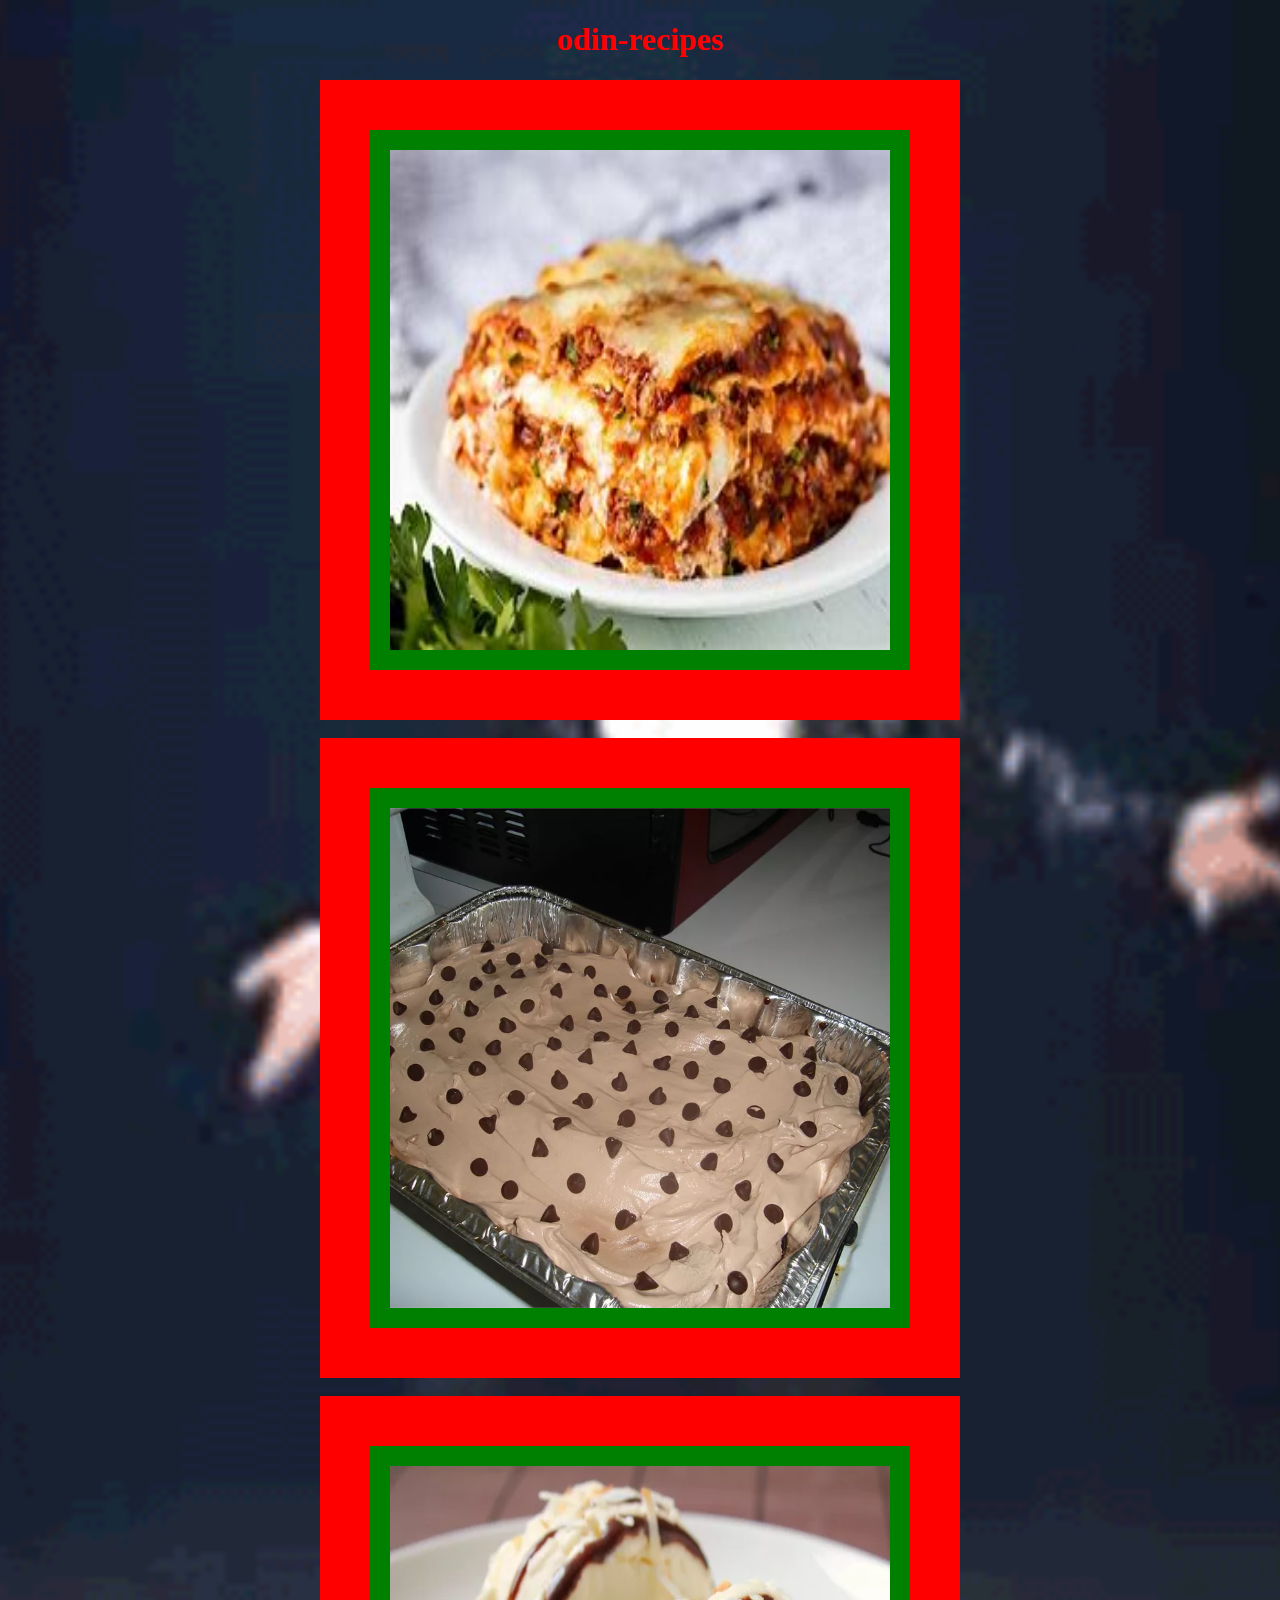
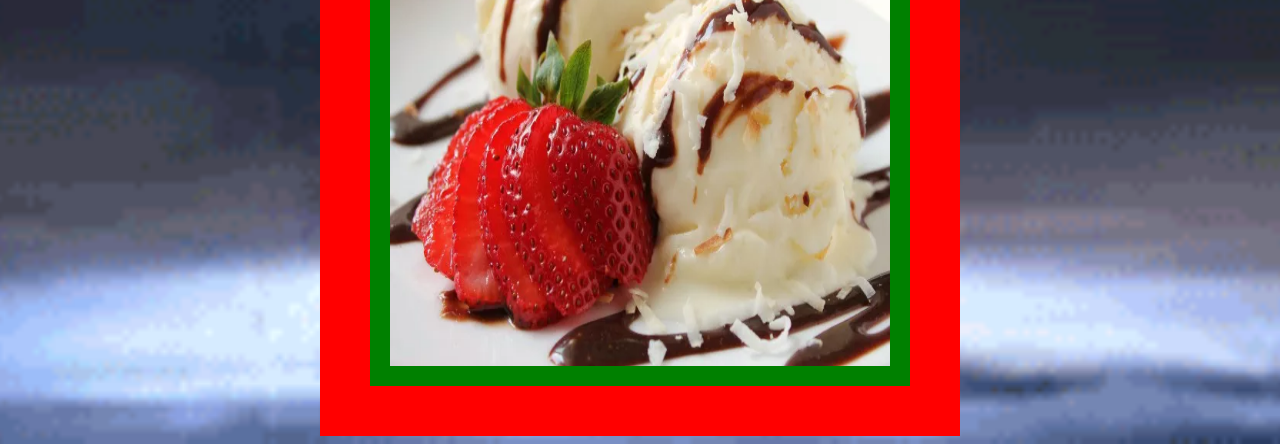
<file: index.html>
<!DOCTYPE html>
<html lang="en">
<head>
    <meta charset="UTF-8">
    <meta name="viewport" content="width=device-width, initial-scale=1.0">
    <title>Document</title>
    <link rel="stylesheet" href="style.css">
</head>
<body>
    <h1 style="text-align:center">
        odin-recipes
    </h1>
    <a href="recipes/lasagna.html" ><img src="recipes/OIP.jfif" alt="click to go to lasagna page" class="lasagna"></a>
    <br>
    <a href="recipes/cake.html" ><img src="recipes/cake.webp" alt="click to go to cake page" class="cake cream"></a>
    <br>
    <a href="recipes/Icecream.html" ><img src="recipes/icecream.webp" alt="click to go to icecream page" class="cream"></a>
</body>
</html>
</file>
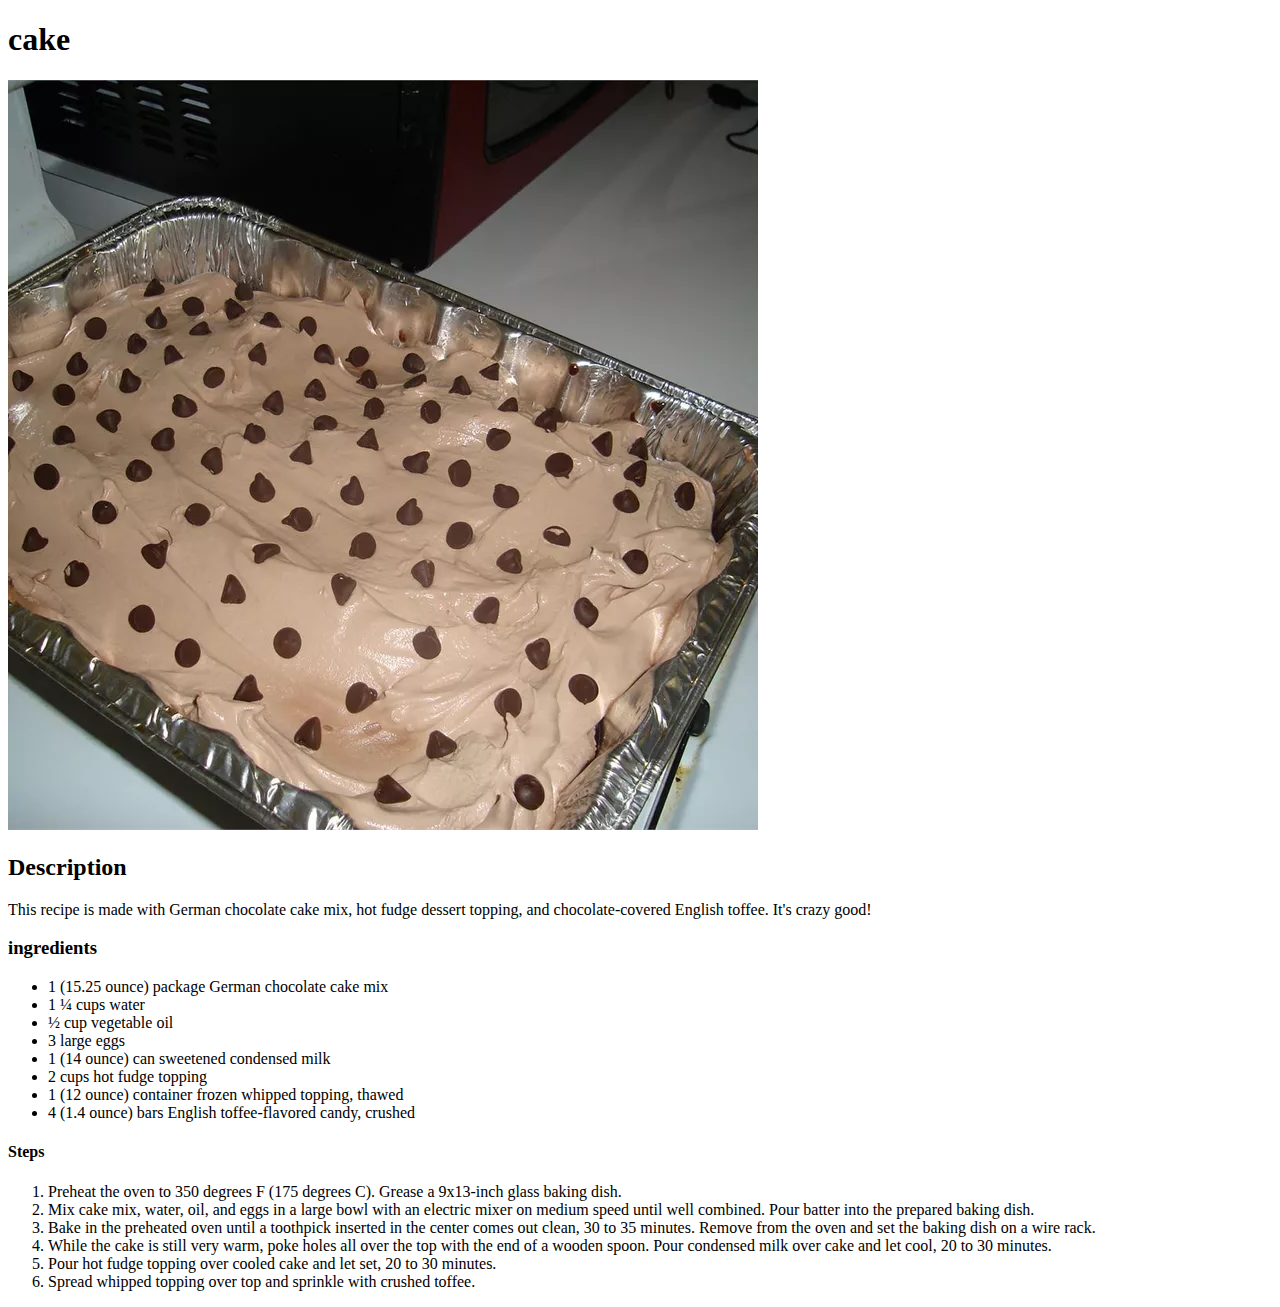
<file: recipes/cake.html>
<!DOCTYPE html>
<html lang="en">
<head>
    <meta charset="UTF-8">
    <meta name="viewport" content="width=device-width, initial-scale=1.0">
    <title>Document</title>
</head>
<body>
    <h1>
    cake
    </h1>
        <img src="cake.webp" alt="cake">
    <h2>
    Description  
    </h2>
    <p>
        This recipe is made with German chocolate cake mix, hot fudge dessert topping, and chocolate-covered English toffee. It's crazy good!
    </p>
    <h3>
    ingredients
    </h3>
    <ul>
        <li>1 (15.25 ounce) package German chocolate cake mix
        <li>1 ¼ cups water
        <li>½ cup vegetable oil
        <li>3 large eggs
        <li>1 (14 ounce) can sweetened condensed milk
        <li>2 cups hot fudge topping
        <li>1 (12 ounce) container frozen whipped topping, thawed
        <li>4 (1.4 ounce) bars English toffee-flavored candy, crushed
    </ul>
    <h4>Steps</h4>
    <ol>
        <li>Preheat the oven to 350 degrees F (175 degrees C). Grease a 9x13-inch glass baking dish.
        <li>Mix cake mix, water, oil, and eggs in a large bowl with an electric mixer on medium speed until well combined. Pour batter into the prepared baking dish.
        <li>Bake in the preheated oven until a toothpick inserted in the center comes out clean, 30 to 35 minutes. Remove from the oven and set the baking dish on a wire rack.
        <li>While the cake is still very warm, poke holes all over the top with the end of a wooden spoon. Pour condensed milk over cake and let cool, 20 to 30 minutes.
        <li>Pour hot fudge topping over cooled cake and let set, 20 to 30 minutes.
        <li>Spread whipped topping over top and sprinkle with crushed toffee.
    </ol>
</body>
</html>
</file>
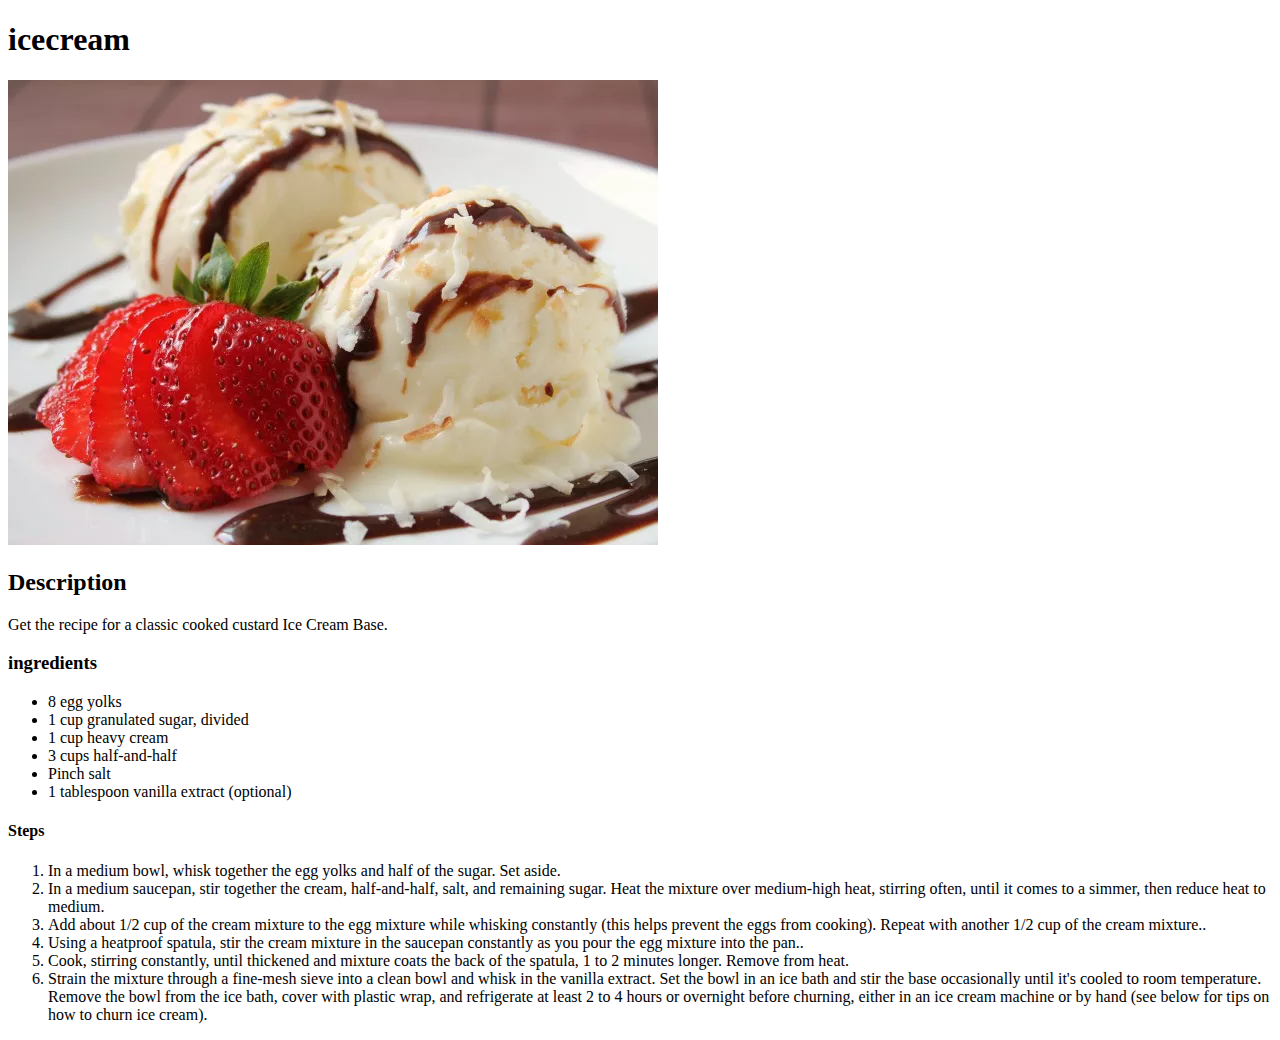
<file: recipes/Icecream.html>
<!DOCTYPE html>
<html lang="en">
<head>
    <meta charset="UTF-8">
    <meta name="viewport" content="width=device-width, initial-scale=1.0">
    <title>Document</title>
</head>
<body>
    <h1>
    icecream
    </h1>
        <img src="icecream.webp" alt="Icecream">
    <h2>
    Description  
    </h2>
    <p>
        Get the recipe for a classic cooked custard Ice Cream Base.
    </p>
    <h3>
    ingredients
    </h3>
    <ul>
        <li>8 egg yolks
        <li>1 cup granulated sugar, divided
        <li>1 cup heavy cream
        <li>3 cups half-and-half
        <li>Pinch salt
        <li>1 tablespoon vanilla extract (optional)
    </ul>
    <h4>Steps</h4>
    <ol>
        <li>In a medium bowl, whisk together the egg yolks and half of the sugar. Set aside.
        <li>In a medium saucepan, stir together the cream, half-and-half, salt, and remaining sugar. Heat the mixture over medium-high heat, stirring often, until it comes to a simmer, then reduce heat to medium.
        <li>Add about 1/2 cup of the cream mixture to the egg mixture while whisking constantly (this helps prevent the eggs from cooking). Repeat with another 1/2 cup of the cream mixture..
        <li>Using a heatproof spatula, stir the cream mixture in the saucepan constantly as you pour the egg mixture into the pan..
        <li>Cook, stirring constantly, until thickened and mixture coats the back of the spatula, 1 to 2 minutes longer. Remove from heat.
        <li>Strain the mixture through a fine-mesh sieve into a clean bowl and whisk in the vanilla extract. Set the bowl in an ice bath and stir the base occasionally until it's cooled to room temperature. Remove the bowl from the ice bath, cover with plastic wrap, and refrigerate at least 2 to 4 hours or overnight before churning, either in an ice cream machine or by hand (see below for tips on how to churn ice cream).
    </ol>
</body>
</html>
</file>
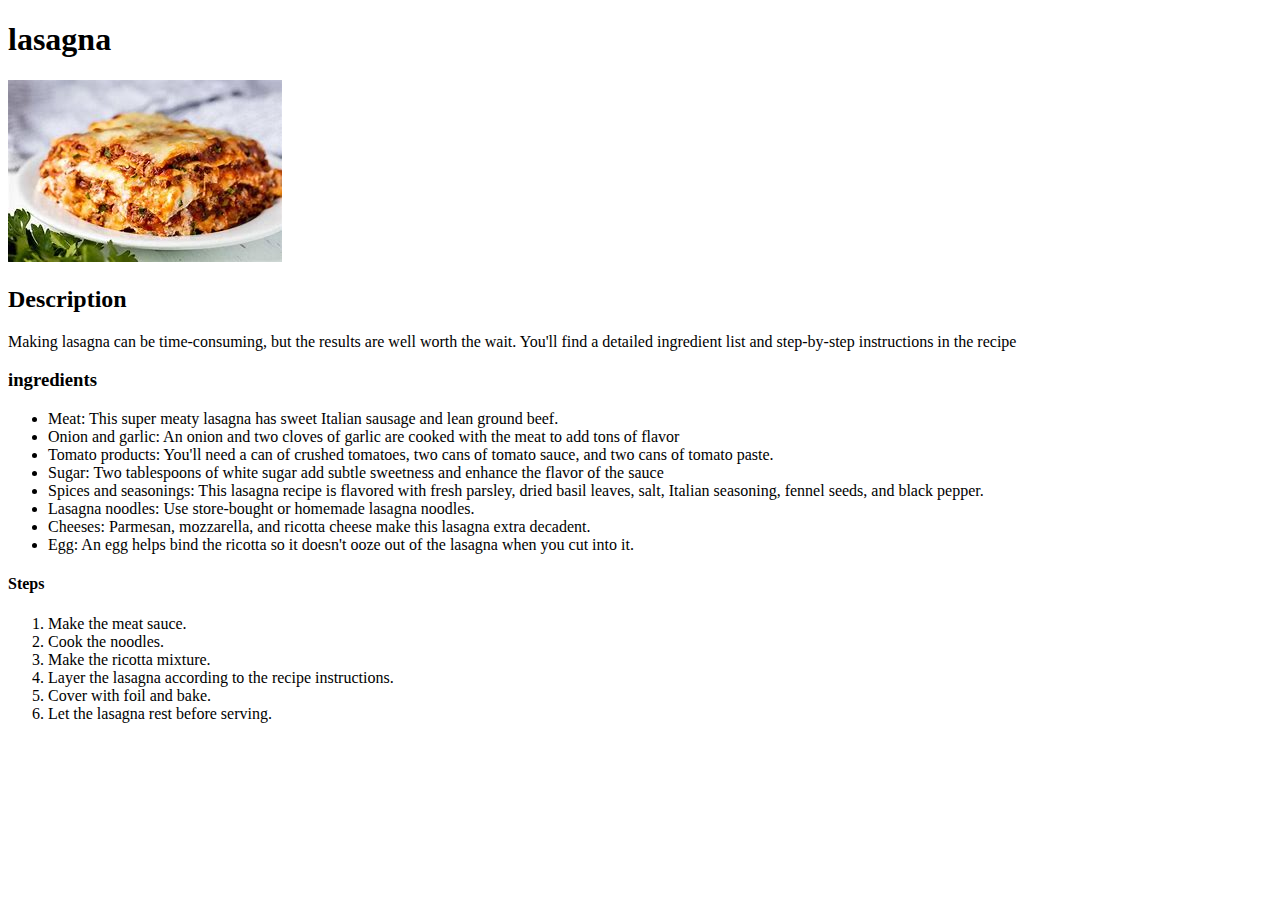
<file: recipes/lasagna.html>
<!DOCTYPE html>
<html lang="en">
<head>
    <meta charset="UTF-8">
    <meta name="viewport" content="width=device-width, initial-scale=1.0">
    <title>Document</title>
</head>
<body>
    <h1>
    lasagna
    </h1>
        <img src="OIP.jfif" alt="lasagna">
    <h2>
    Description  
    </h2>
    <p>
        Making lasagna can be time-consuming, but the results are well worth the wait. You'll find a detailed ingredient list and step-by-step instructions in the recipe
    </p>
    <h3>
    ingredients
    </h3>
    <ul>
        <li>Meat: This super meaty lasagna has sweet Italian sausage and lean ground beef.
        <li>Onion and garlic: An onion and two cloves of garlic are cooked with the meat to add tons of flavor
        <li>Tomato products: You'll need a can of crushed tomatoes, two cans of tomato sauce, and two cans of tomato paste.
        <li>Sugar: Two tablespoons of white sugar add subtle sweetness and enhance the flavor of the sauce
        <li>Spices and seasonings: This lasagna recipe is flavored with fresh parsley, dried basil leaves, salt, Italian seasoning, fennel seeds, and black pepper.
        <li>Lasagna noodles: Use store-bought or homemade lasagna noodles.
        <li>Cheeses: Parmesan, mozzarella, and ricotta cheese make this lasagna extra decadent.
        <li>Egg: An egg helps bind the ricotta so it doesn't ooze out of the lasagna when you cut into it.
    </ul>
    <h4>Steps</h4>
    <ol>
        <li>Make the meat sauce.
        <li>Cook the noodles.
        <li>Make the ricotta mixture.
        <li>Layer the lasagna according to the recipe instructions.
        <li>Cover with foil and bake.
        <li>Let the lasagna rest before serving.
    </ol>
</body>
</html>
</file>
<file: style.css>
.cake,.cream,.lasagna{
    width:500px;
    height: 500px;
    display:block;
    margin-left: auto;
    margin-right: auto; 
    padding: 20px;
    border-color:red;
    border-width:50px;
    border-style:solid;
    background-color: green;
    
}

body {
    background-image: url("recipes/jackson.gif");
    background-repeat: no-repeat;
    background-size: cover;
    background-position: center; 
    
    
}
.cake .cream{
    background-color:green;
}
h1{
  color:red;  
}
</file>
